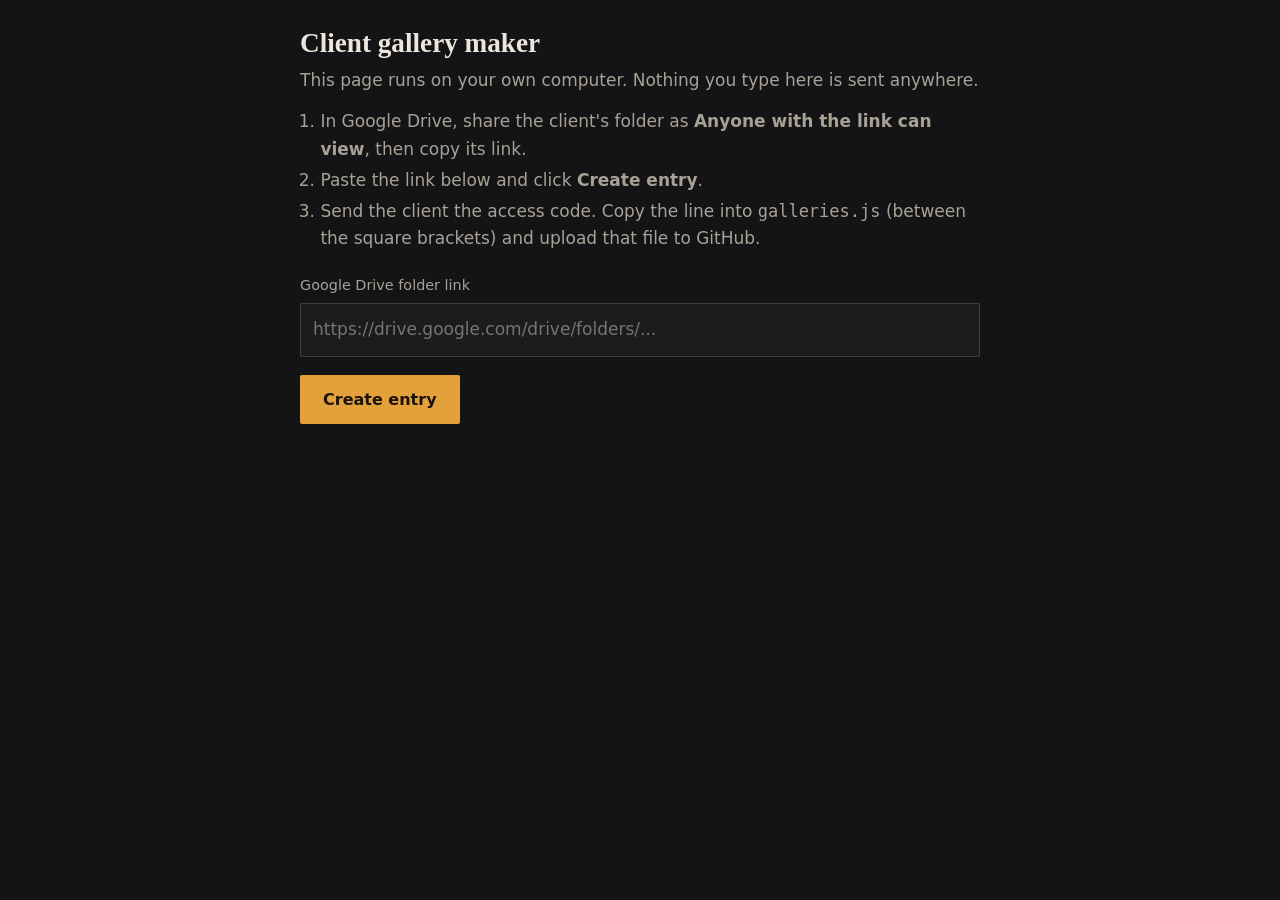
<file: tools/gallery-maker.html>
<!doctype html>
<html lang="en">
<head>
  <meta charset="utf-8" />
  <meta name="viewport" content="width=device-width, initial-scale=1" />
  <meta name="robots" content="noindex" />
  <title>Client gallery maker | Joshua Odukaiye Studios</title>
  <style>
    :root { --bg: #141416; --raise: #1c1c1f; --text: #ece6dc; --muted: #a8a296; --gold: #e3a13b; --line: rgba(236,230,220,.18); }
    * { box-sizing: border-box; }
    body { margin: 0; background: var(--bg); color: var(--text); font: 400 1.0625rem/1.6 "Segoe UI", system-ui, -apple-system, sans-serif; padding: 28px 20px 64px; }
    main { max-width: 680px; margin: 0 auto; }
    h1 { font: 600 1.7rem/1.15 Georgia, "Times New Roman", serif; margin: 0 0 8px; }
    p { margin: 0 0 14px; color: var(--muted); }
    ol { margin: 0 0 22px; padding-left: 1.2em; color: var(--muted); }
    li + li { margin-top: 4px; }
    label { display: block; margin: 22px 0 6px; font-size: .9rem; color: var(--muted); }
    input, textarea { width: 100%; font: inherit; color: var(--text); background: var(--raise); border: 1px solid var(--line); border-radius: 2px; padding: 12px; }
    textarea { font: .85rem/1.45 ui-monospace, Consolas, monospace; min-height: 120px; resize: vertical; }
    :focus-visible { outline: 2px solid var(--gold); outline-offset: 2px; }
    button { font: 600 1rem "Segoe UI", system-ui, sans-serif; cursor: pointer; padding: 14px 22px; border-radius: 2px; border: 1px solid transparent; }
    .go { background: var(--gold); color: #1c1306; margin-top: 18px; }
    .go:disabled { opacity: .6; cursor: wait; }
    .ghost { background: none; color: var(--text); border-color: var(--line); padding: 9px 14px; font-size: .9rem; }
    .ghost:hover { border-color: var(--text); }
    .err { color: #ff9b7a; min-height: 1.5em; margin: 12px 0 0; }
    .out { margin-top: 28px; border-top: 1px solid var(--line); padding-top: 8px; }
    .code { font: 700 2.2rem/1.2 ui-monospace, Consolas, monospace; letter-spacing: .06em; color: var(--gold); margin: 6px 0 10px; }
    .row { display: flex; gap: 10px; flex-wrap: wrap; align-items: center; }
    .ok { color: #8fd19e; }
    [hidden] { display: none !important; }
  </style>
</head>
<body>
<main>
  <h1>Client gallery maker</h1>
  <p>This page runs on your own computer. Nothing you type here is sent anywhere.</p>
  <ol>
    <li>In Google Drive, share the client's folder as <strong>Anyone with the link can view</strong>, then copy its link.</li>
    <li>Paste the link below and click <strong>Create entry</strong>.</li>
    <li>Send the client the access code. Copy the line into <code>galleries.js</code> (between the square brackets) and upload that file to GitHub.</li>
  </ol>

  <form id="f" novalidate>
    <label for="link">Google Drive folder link</label>
    <input id="link" type="url" placeholder="https://drive.google.com/drive/folders/..." spellcheck="false" autocomplete="off" />
    <button class="go" id="go" type="submit">Create entry</button>
    <p class="err" id="err" role="alert"></p>
  </form>

  <section class="out" id="out" hidden aria-live="polite">
    <label>Access code (send this to the client)</label>
    <p class="code" id="code"></p>
    <div class="row"><button class="ghost" type="button" id="copyCode">Copy code</button></div>

    <label for="line">Line for galleries.js</label>
    <textarea id="line" readonly></textarea>
    <div class="row" style="margin-top:10px"><button class="ghost" type="button" id="copyLine">Copy line</button></div>
    <p class="ok" id="check" style="margin-top:14px"></p>
    <p>Keep a private note of which code belongs to which client. The line itself does not say, and it cannot be turned back into the link without the code.</p>
  </section>
</main>

<script src="../lib/gallerycrypto.js"></script>
<script>
(function () {
  'use strict';
  var $ = function (id) { return document.getElementById(id); };
  var G = window.GalleryCrypto;

  function copy(text, btn) {
    var label = btn.textContent;
    var done = function () { btn.textContent = 'Copied'; setTimeout(function () { btn.textContent = label; }, 1500); };
    try { navigator.clipboard.writeText(text).then(done, fallback); } catch (e) { fallback(); }
    function fallback() {
      var t = document.createElement('textarea'); t.value = text; document.body.appendChild(t); t.select();
      try { document.execCommand('copy'); done(); } catch (e) {}
      document.body.removeChild(t);
    }
  }

  $('f').addEventListener('submit', function (e) {
    e.preventDefault();
    var url = $('link').value.trim();
    $('err').textContent = ''; $('out').hidden = true;
    if (!window.crypto || !window.crypto.subtle) {
      $('err').textContent = 'This browser cannot create the lock. Open this page in a current version of Chrome, Edge, Firefox or Safari.';
      return;
    }
    if (!/^https:\/\/\S+$/i.test(url)) { $('err').textContent = 'Paste the full link, starting with https://'; return; }
    var code = G.generateCode(), entry;
    $('go').disabled = true; $('go').textContent = 'Working…';
    G.create(code, url).then(function (en) {
      entry = en;
      return G.unlock(code, en); // prove the lock opens before handing it over
    }).then(function (back) {
      $('go').disabled = false; $('go').textContent = 'Create entry';
      if (back !== url) { $('err').textContent = 'Something went wrong while locking the link. Please try again.'; return; }
      var line = '  { v: 1, s: "' + entry.s + '", i: "' + entry.i + '", d: "' + entry.d + '" },';
      $('code').textContent = code;
      $('line').value = line;
      $('check').textContent = 'Checked: this code opens that link.';
      $('out').hidden = false;
      $('copyCode').onclick = function () { copy(code, this); };
      $('copyLine').onclick = function () { copy(line, this); };
    }).catch(function () {
      $('go').disabled = false; $('go').textContent = 'Create entry';
      $('err').textContent = 'Something went wrong while locking the link. Please try again.';
    });
  });
})();
</script>
</body>
</html>
</file>
